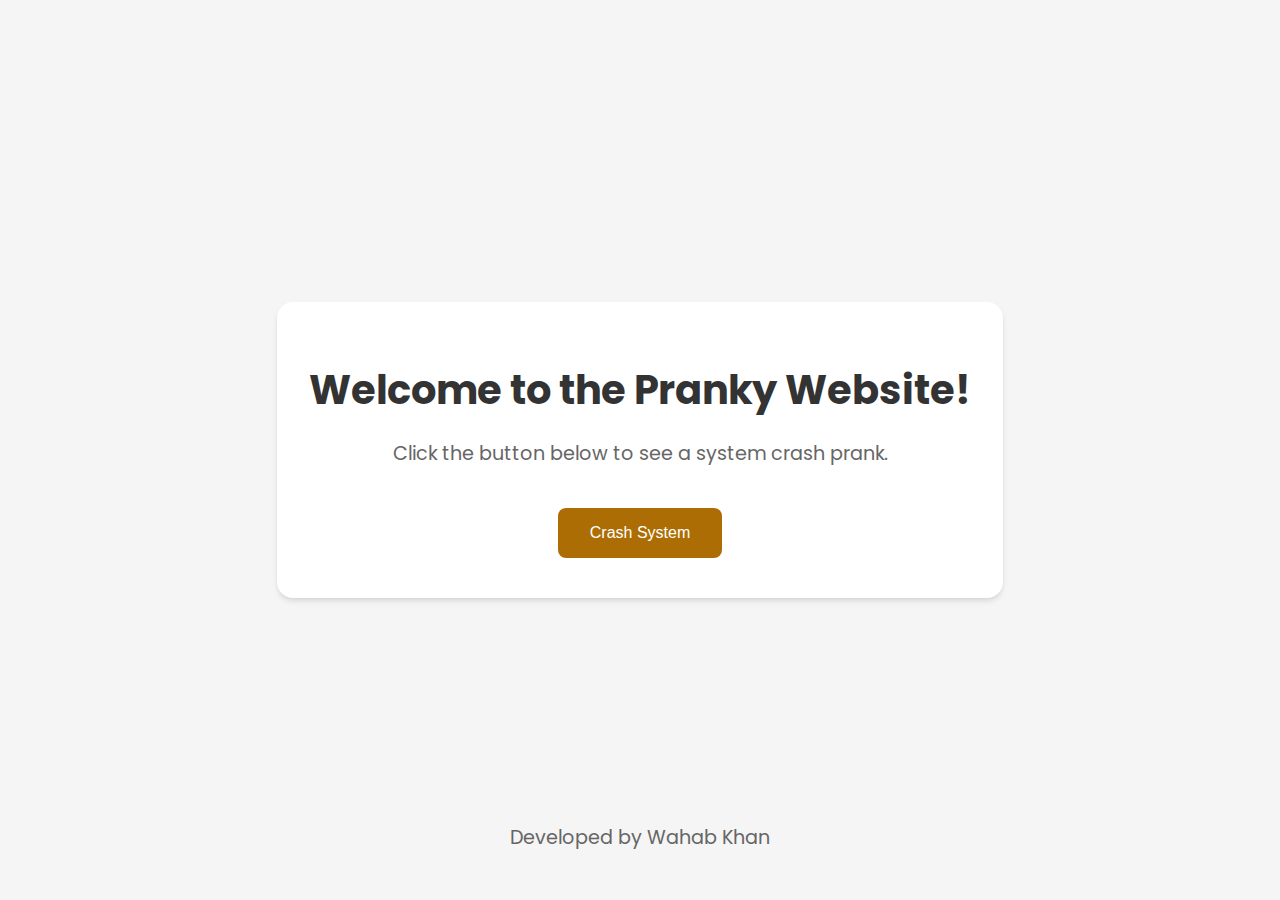
<file: index.html>
<!DOCTYPE html>
<html lang="en">
<head>
    <meta charset="UTF-8">
    <meta name="viewport" content="width=device-width, initial-scale=1.0">
    <title>Pranky Website</title>
    <link rel="stylesheet" href="styles.css">
    <link rel="preconnect" href="https://fonts.googleapis.com">
    <link rel="preconnect" href="https://fonts.gstatic.com" crossorigin>
    <link href="https://fonts.googleapis.com/css2?family=Poppins:wght@400;700&display=swap" rel="stylesheet">
</head>
<body>
    <div class="container">
        <h1>Welcome to the Pranky Website!</h1>
        <p>Click the button below to see a system crash prank.</p>
        <button id="crash-btn">Crash System</button>
    </div>
    <footer>
        <p>Developed by <span class="font-bold text-blue-500">Wahab Khan</span></p>
    </footer>
    <script src="script.js"></script>
</body>
</html>
</file>
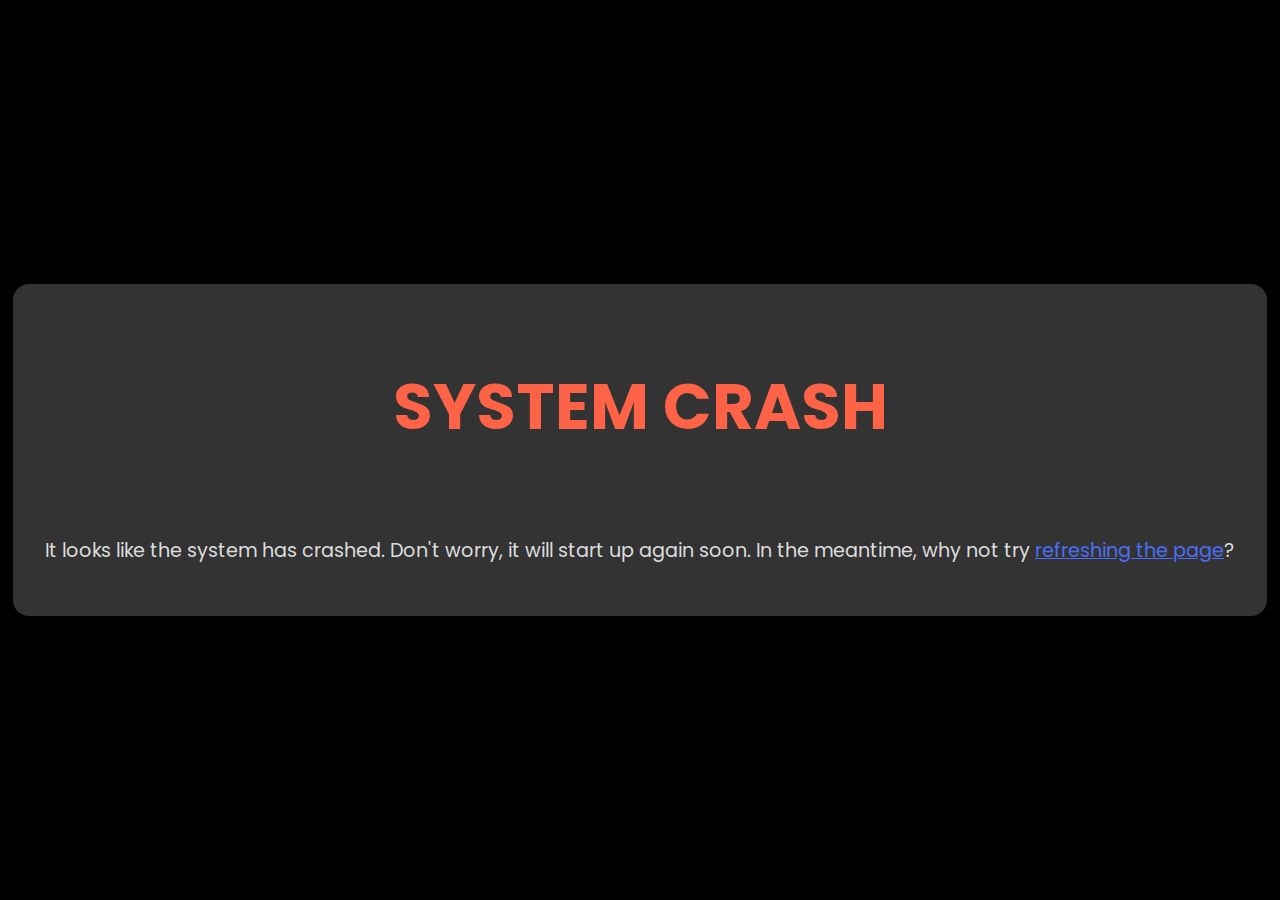
<file: crash.html>
<!DOCTYPE html>
<html lang="en">
<head>
    <meta charset="UTF-8">
    <meta name="viewport" content="width=device-width, initial-scale=1.0">
    <title>Pranky Website</title>
    <link rel="preconnect" href="https://fonts.googleapis.com">
    <link rel="preconnect" href="https://fonts.gstatic.com" crossorigin>
    <link href="https://fonts.googleapis.com/css2?family=Poppins:wght@400;700&display=swap" rel="stylesheet">
    <style>
        body {
            margin: 0;
            padding: 0;
            font-family: 'Poppins', sans-serif;
            display: flex;
            justify-content: center;
            align-items: center;
            height: 100vh;
            background-color: #000;
            color: #fff;
            overflow: hidden;
        }

        .container {
            display: flex;
            flex-direction: column;
            align-items: center;
            justify-content: center;
            gap: 20px;
            padding: 2rem;
            background-color: #333;
            border-radius: 1rem;
            box-shadow: 0 4px 6px -1px rgba(0, 0, 0, 0.1), 0 2px 4px -1px rgba(0, 0, 0, 0.06);
        }

        h1 {
            font-size: 4em;
            animation: shake 0.5s ease-in-out infinite;
            color: #ff6347;
        }

        p {
            font-size: 1.2em;
            color: #ddd;
        }

        a {
            color: #4c6ef5;
            text-decoration: underline;
        }

        @media (max-width: 768px) {
            .container {
                padding: 1.5rem;
            }

            h1 {
                font-size: 3em;
            }

            p {
                font-size: 1em;
            }
        }

        @keyframes shake {
            0% { transform: rotate(-10deg); }
            50% { transform: rotate(10deg); }
            100% { transform: rotate(-10deg); }
        }
    </style>
</head>
<body>
    <div class="container">
        <h1>SYSTEM CRASH</h1>
        <p>
            It looks like the system has crashed. Don't worry, it will start up again soon.
            In the meantime, why not try <a href="index.html">refreshing the page</a>?
        </p>
    </div>
</body>
</html>
</file>
<file: styles.css>
body {
    font-family: 'Poppins', sans-serif;
    background-color: #f5f5f5;
    display: flex;
    flex-direction: column;
    justify-content: center;
    align-items: center;
    height: 100vh;
    margin: 0;
    padding: 0;
}

.container {
    text-align: center;
    padding: 2rem;
    background-color: #fff;
    border-radius: 1rem;
    box-shadow: 0 4px 6px -1px rgba(0, 0, 0, 0.1), 0 2px 4px -1px rgba(0, 0, 0, 0.06);
}

h1 {
    font-size: 2.5rem;
    margin-bottom: 1rem;
    color: #333;
}

p {
    font-size: 1.2rem;
    margin-bottom: 2rem;
    color: #666;
}

button {
    background-color: #ac6e04;
    border: none;
    color: white;
    padding: 1rem 2rem;
    text-align: center;
    text-decoration: none;
    display: inline-block;
    font-size: 1rem;
    margin: 0.5rem;
    cursor: pointer;
    border-radius: 0.5rem;
    transition: all 0.3s ease-in-out;
}

button:hover {
    background-color: #3b5bdb;
}

footer {
    position: absolute;
    bottom: 1rem;
    font-size: 0.9rem;
    color: #888;
}

@media (max-width: 768px) {
    .container {
        padding: 1.5rem;
    }

    h1 {
        font-size: 2rem;
    }

    p {
        font-size: 1rem;
    }

    button {
        font-size: 0.9rem;
        padding: 0.8rem 1.5rem;
    }

    footer {
        font-size: 0.8rem;
    }
}
</file>
